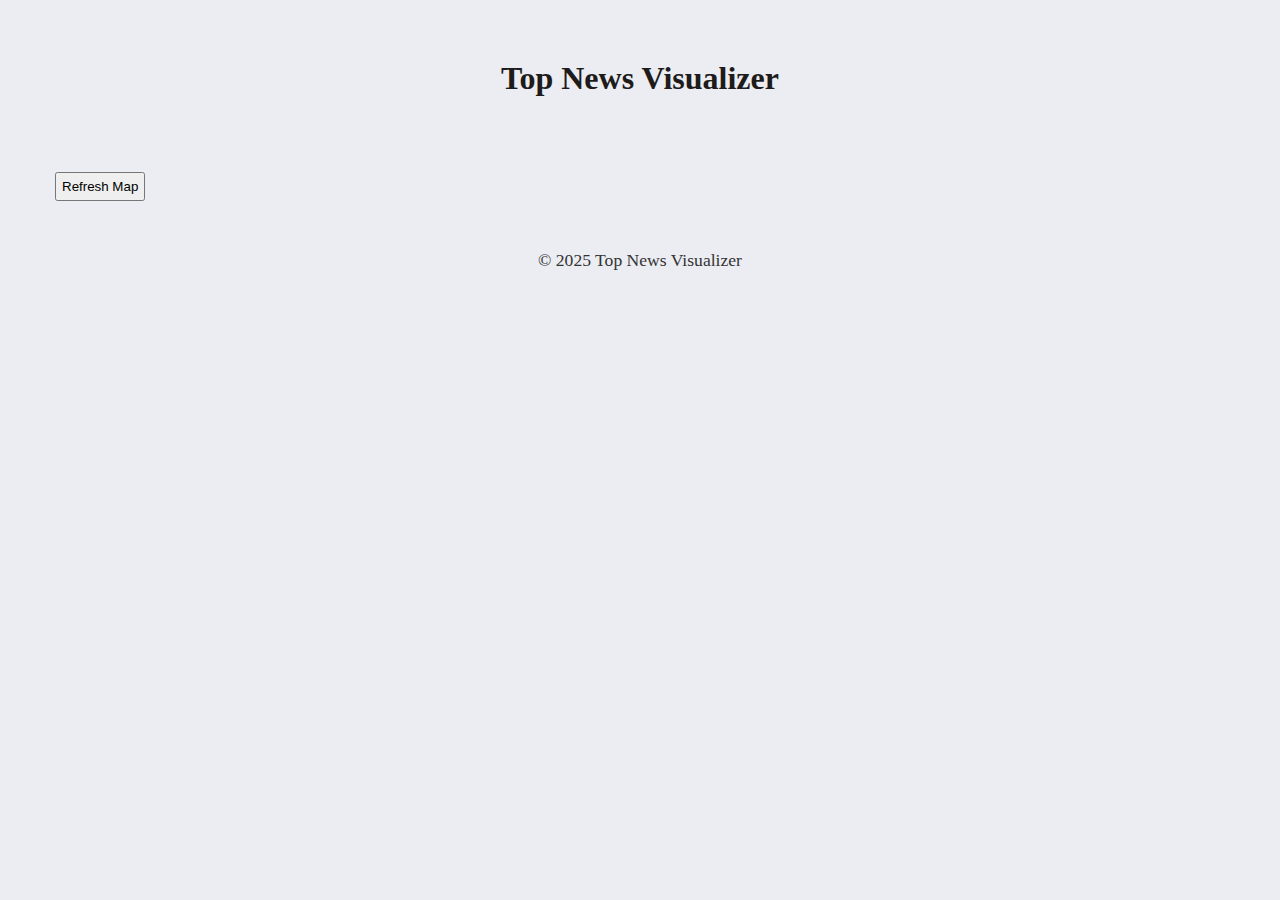
<file: static/index.html>
<!DOCTYPE HTML>
<html lang="en">
<head>
    <meta charset="UTF-8">
    <meta name="viewport" content="width=device-width, initial-scale=1.0">
    <title>Top News Visualizer</title>
    <link rel="stylesheet" href = "styles.css">
    <script src="script.js"></script>
</head>
<body>
    <header>
        <h1>Top News Visualizer</h1>
    </header>
    <main>
        <div id = "map" style="height: 90%; width: 100%;"></div>
        <script>
            (g=>{var h,a,k,p="The Google Maps JavaScript API",c="google",l="importLibrary",q="__ib__",m=document,b=window;b=b[c]||(b[c]={});var d=b.maps||(b.maps={}),r=new Set,e=new URLSearchParams,u=()=>h||(h=new Promise(async(f,n)=>{await (a=m.createElement("script"));e.set("libraries",[...r]+"");for(k in g)e.set(k.replace(/[A-Z]/g,t=>"_"+t[0].toLowerCase()),g[k]);e.set("callback",c+".maps."+q);a.src=`https://maps.${c}apis.com/maps/api/js?`+e;d[q]=f;a.onerror=()=>h=n(Error(p+" could not load."));a.nonce=m.querySelector("script[nonce]")?.nonce||"";m.head.append(a)}));d[l]?console.warn(p+" only loads once. Ignoring:",g):d[l]=(f,...n)=>r.add(f)&&u().then(()=>d[l](f,...n))})({
            key: "AIzaSyBaoXhplpt8-FESvK6YxKJi1fUWlnJYYI8",
            v: "weekly",
        });
    </script>
        <button id="load-news">Refresh Map</button>
    </main>
    <footer>
        <p>&copy; 2025 Top News Visualizer</p>
    </footer>
</body>
</html>
</file>
<file: static/styles.css>
/* styles.css */

/* Reset some default styles */

* {
    margin: 10px;
    padding: 5px;
    box-sizing: border-box;
}

body {
    font-family: "Times New Roman", serif;
    background-color: #ebedf2;
    color: #333;
}

h1, h2, h3 {
    text-align: center;
    font-weight: bold;
    font-family: "Times New Roman", serif;
    color: #1e1b1b;
}


/* Layout styles */

.container {
    width: 80%;
    margin: 0 auto;
}

.header {
    text-align: center;
    padding: 10px 0;
    font-weight: bold;
}

.footer {
    text-align: center;
    padding: 10px 0;
    background-color: #1a1a1a;
    color: #080606;
}

/* Typography styles */

p {
    line-height: 1.6;
    font-size: 1.1em;
    text-align: center;
}
</file>
